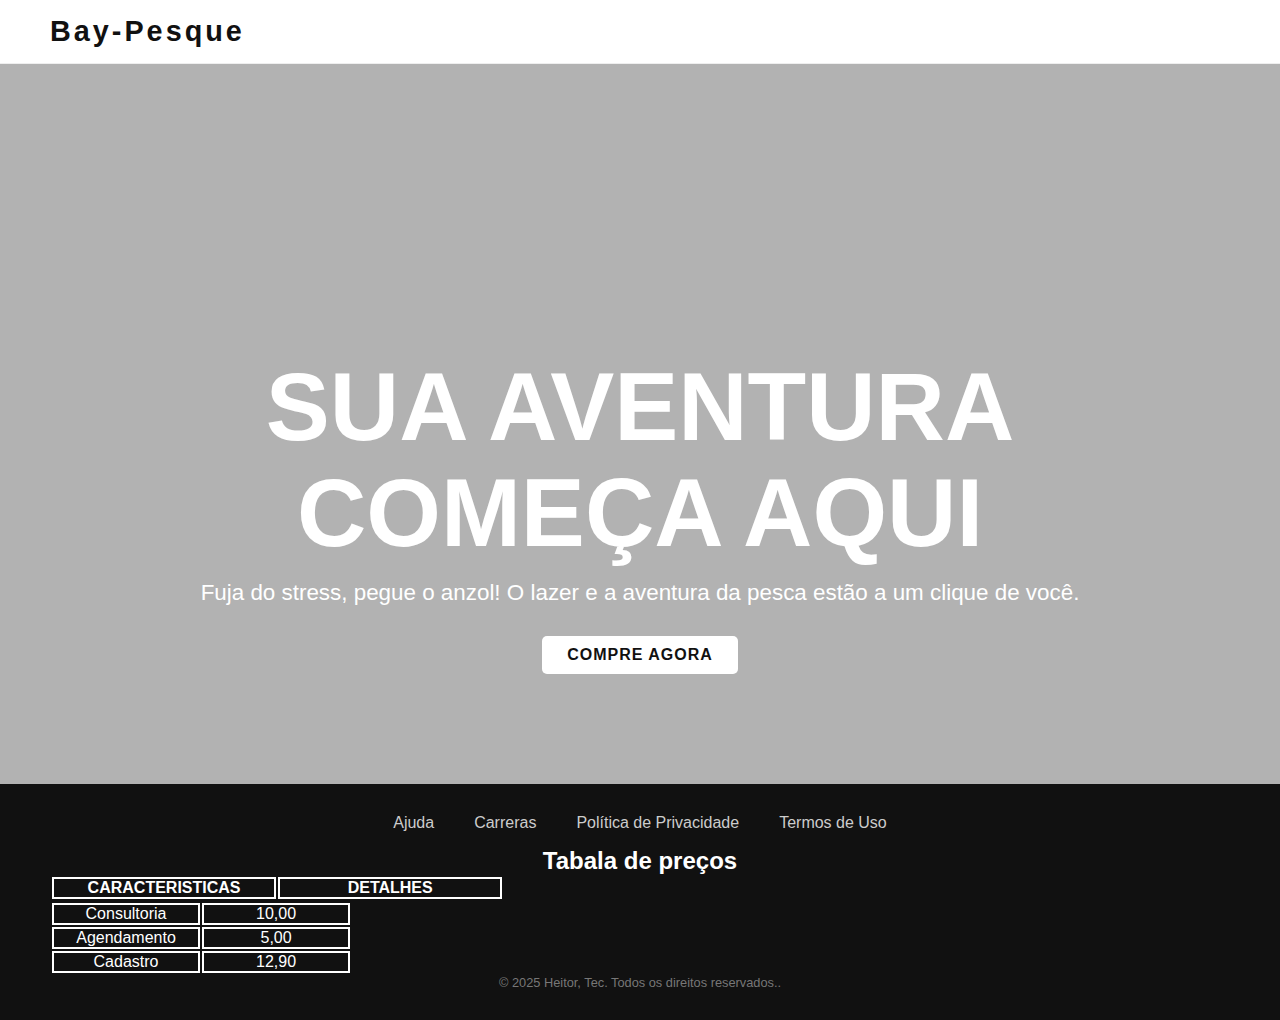
<file: index.html>
<!DOCTYPE html>
<html lang="pt-br">
<head>
    <meta charset="UTF-8">
    <meta name="viewport" content="width=device-width, initial-scale=1.0">
    <title>Github Heitor - Home</title>
    
    <link rel="stylesheet" href="heitor.css">
</head>
<body>

    <header class="main-header">
        <div class="logo">
            <a href="#">Bay-Pesque</a>
        </div>
        
       
    </header>

    <section class="hero-section">
        <div class="hero-content">
            <h1>SUA AVENTURA COMEÇA AQUI</h1>
            <p>Fuja do stress, pegue o anzol! O lazer e a aventura da pesca estão a um clique de você.</p>
            <a href="paginadecompra.html" class="btn-primary">Compre Agora</a>

            
        </div>
    </section>

  
        </div>
    </section>

    <footer class="main-footer">
        <div class="footer-links">
            <ul>
                <li><a href="#">Ajuda</a></li>
                <li><a href="#">Carreras</a></li>
                <li><a href="#">Política de Privacidade</a></li>
                <li><a href="#">Termos de Uso</a></li>
                
            </ul>
        </div>
         <section class="tabela com borda">
            <h2> Tabala de preços</h2>
            <table>
                <thead>
                    <tborder: 0.5px solid #33:r>
                        <th>CARACTERISTICAS</th>
                         <th>DETALHES</th>
                    </tborder>
                </thead>
            </table>
            <table>
                <TR>
                    <td>Consultoria</td>
                    <td>10,00</td>
                      <TR>
                    <td>Agendamento</td>
                    <td>5,00</td>
                </TR>  <TR>
                    <td>Cadastro</td>
                    <td>12,90</td>
                </TR>
                </TR>
            </table>
        </section>
        <p>© 2025 Heitor, Tec. Todos os direitos reservados..</p>
        
    </footer>

</body>
</file>
<file: heitor.css>
* {
            margin: 0;
            
            padding: 0;
            box-sizing: border-box;
        }

       
        body {
            font-family: 'Roboto', sans-serif; 
            background-image: url("https://roteirobaby.com.br/wp-content/uploads/2022/09/WhatsApp-Image-2022-09-14-at-11.32.13-1024x685.jpeg");
            color: #111111;
        }

        a {
            text-decoration: none;
            color: #111111;
        }

        ul {
            list-style: none;
        }

        /* Botões de Ação Comuns */
        .btn-primary {
            display: inline-block;
            padding: 10px 25px;
            background-color: #111111;
            color: #ffffff;
            border-radius: 5px;
            font-weight: 700;
            text-transform: uppercase;
            letter-spacing: 1px;
            transition: background-color 0.3s;
        }

        .btn-primary:hover {
            background-color: #555555;
        }

        .btn-secondary {
            display: inline-block;
            padding: 8px 15px;
            border: 2px solid #111111;
            color: #111111;
            border-radius: 20px;
            font-weight: 500;
            transition: background-color 0.3s, color 0.3s;
        }

        .btn-secondary:hover {
            background-color: #111111;
            color: #ffffff;
        }

        /* --- Cabeçalho e Navegação --- */
        .main-header {
            display: flex;
            justify-content: space-between;
            align-items: center;
            padding: 15px 50px;
            background-color: #ffffff;
            position: sticky;
            top: 0;
            z-index: 100;
            border-bottom: 1px solid #eeeeee;
        }

        .logo a {
            font-size: 1.8em;
            font-weight: 900; /* Tipografia forte (Black) */
            letter-spacing: 3px;
        }

        .main-nav ul {
            display: flex;
            gap: 30px;
        }

        .main-nav a {
            font-weight: 500;
            padding: 5px 0;
            transition: opacity 0.3s;
        }

        .main-nav a:hover {
            opacity: 0.7;
        }

        .header-actions {
            display: flex;
            align-items: center;
            gap: 15px;
        }

        .header-actions input[type="text"] {
            padding: 8px 15px;
            border: 1px solid #cccccc;
            border-radius: 20px;
            font-size: 0.9em;
            outline: none;
        }
        
    
        .hero-section {
          
            background: linear-gradient(rgba(0, 0, 0, 0.3), rgba(0, 0, 0, 0.3)), url('https://roteirobaby.com.br/wp-content/uploads/2022/09/WhatsApp-Image-2022-09-14-at-11.32.13-1024x685.jpeg') center center / cover no-repeat;
            height: 80vh; 
            display: flex;
            flex-direction: column;
            justify-content: center;
            align-items: center;
            text-align: center;
            padding: 50px;
            color: #ffffff; 
             background-size: cover;
        }

        .hero-content {
            max-width: 900px;
            margin-top: 20vh; /* Empurrando para baixo para focar o conteúdo */
        }

        .hero-content h1 {
            font-size: 6em;
            font-weight: 900;
            margin-bottom: 15px;
            line-height: 1.1;
        }

        .hero-content p {
            font-size: 1.4em;
            margin-bottom: 30px;
        }

        /* Modificação para o botão do hero para melhor contraste */
        .hero-section .btn-primary {
            background-color: #ffffff;
            color: #111111;
        }
        .hero-section .btn-primary:hover {
            background-color: #dddddd;
        }

        /* --- Seção de Produtos --- */
        .product-grid {
            padding: 80px 50px;
            text-align: center;
        }

        .product-grid h2 {
            font-size: 3em;
            margin-bottom: 50px;
            font-weight: 900;
        }

        .product-container {
            display: flex;
            justify-content: center;
            gap: 40px;
        }

        .product-card {
            flex: 1;
            max-width: 350px;
            text-align: left;
        }

        .product-image {
            height: 350px;
          
            background: url('https://via.placeholder.com/350x350/f5f5f5/333333?text=PRODUTO') center center / cover no-repeat;
            margin-bottom: 15px;
        }

        .product-card h3 {
            font-size: 1.5em;
            font-weight: 700;
            margin-bottom: 5px;
        }

        .product-card p {
            color: #555555;
            margin-bottom: 20px;
            font-size: 1.1em;
        }
        
        /* --- Rodapé --- */
        .main-footer {
            background-color: #111111;
            color: #ffffff;
            padding: 30px 50px;
            text-align: center;
        }

        .footer-links ul {
            display: flex;
            justify-content: center;
            gap: 40px;
            margin-bottom: 15px;
        }

        .footer-links a {
            color: #cccccc;
            transition: color 0.3s;
        }

        .footer-links a:hover {
            color: #ffffff;
        }

        .main-footer p {
            font-size: 0.8em;
            color: #777777;
        }

     

        .table, tr, td, th {
            border: solid 5px color(a98-rgb red green blue);
            border-collapse: collapse;
            width: 35%;
            margin: 0% auto;
            border: 2px solid rgb(255, 255, 255);
        }
</file>
